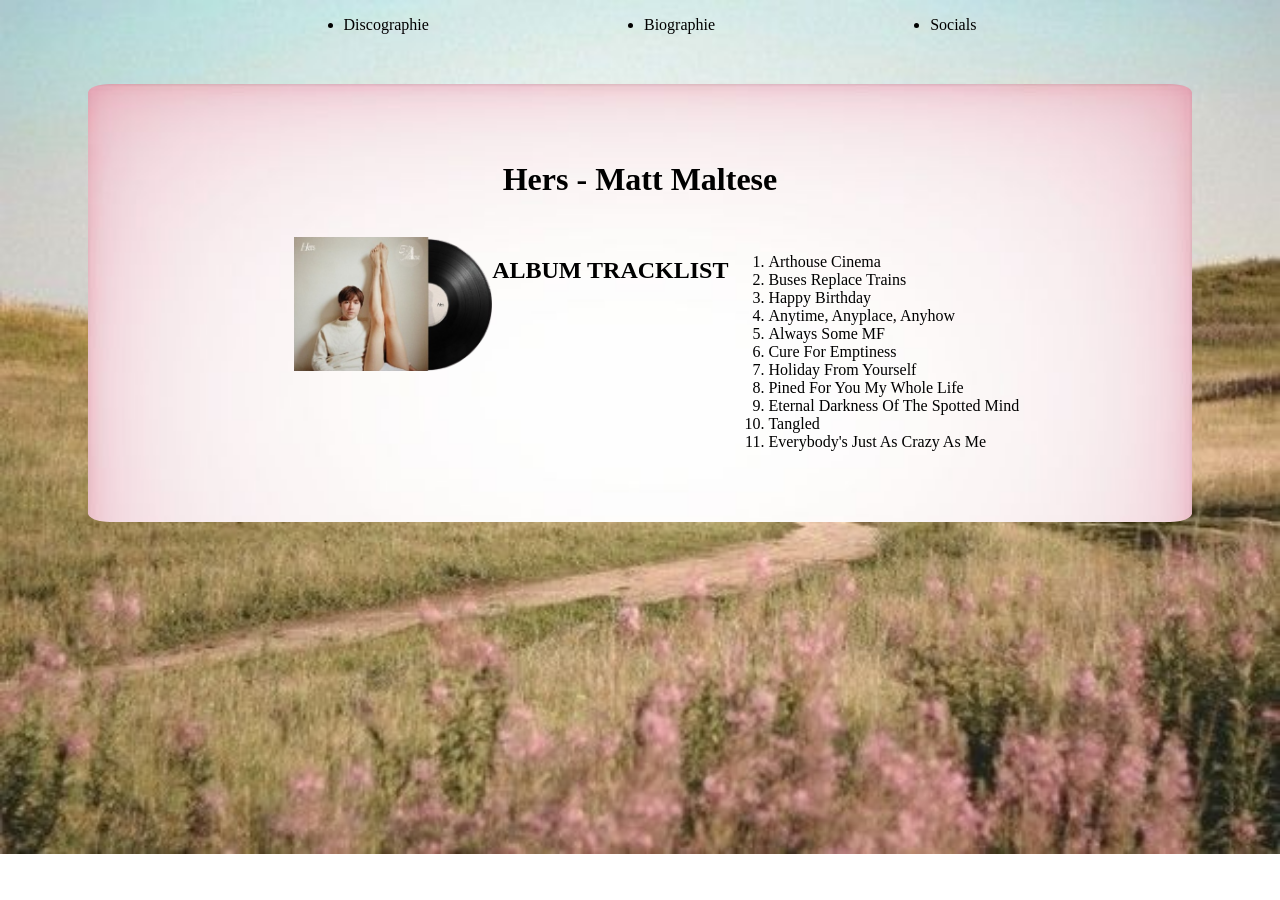
<file: index.html>
<!DOCTYPE html>
<html lang="en">
<head>
    <meta charset="UTF-8">
    <meta name="viewport" content="width=device-width, initial-scale=1.0">
    <title>Matt Maltese</title>
    <link rel="stylesheet" href="style.css">
</head>
<body>
    <header>
    <nav> 
        <ul>
            <li>Discographie</li>
            <li>Biographie</li>
            <li>Socials</li>
    </nav>
    <div class="fenetre" id="fenetre1">
        <h1>Hers - Matt Maltese</h1>
        <br>
        <div id="album_presentation">
            <img src="hers-removebg-preview.png" alt="Image de l'album Hers" id="vinyle_Hers" onclick="playMusic()" class="vinyles">
            <br>
            <h2 id="tracklist">ALBUM TRACKLIST</h2>
                <br>
                <ol>
                    <li>Arthouse Cinema</li>
                    <li>Buses Replace Trains</li>
                    <li>Happy Birthday</li>
                    <li>Anytime, Anyplace, Anyhow</li>
                    <li>Always Some MF</li>
                    <li>Cure For Emptiness</li>
                    <li>Holiday From Yourself</li>
                    <li>Pined For You My Whole Life</li>
                    <li>Eternal Darkness Of The Spotted Mind</li>
                    <li>Tangled</li>
                    <li>Everybody's Just As Crazy As Me</li>
                </ol>
        </div>
    </div>
    </header>
</body>
</html>
</file>
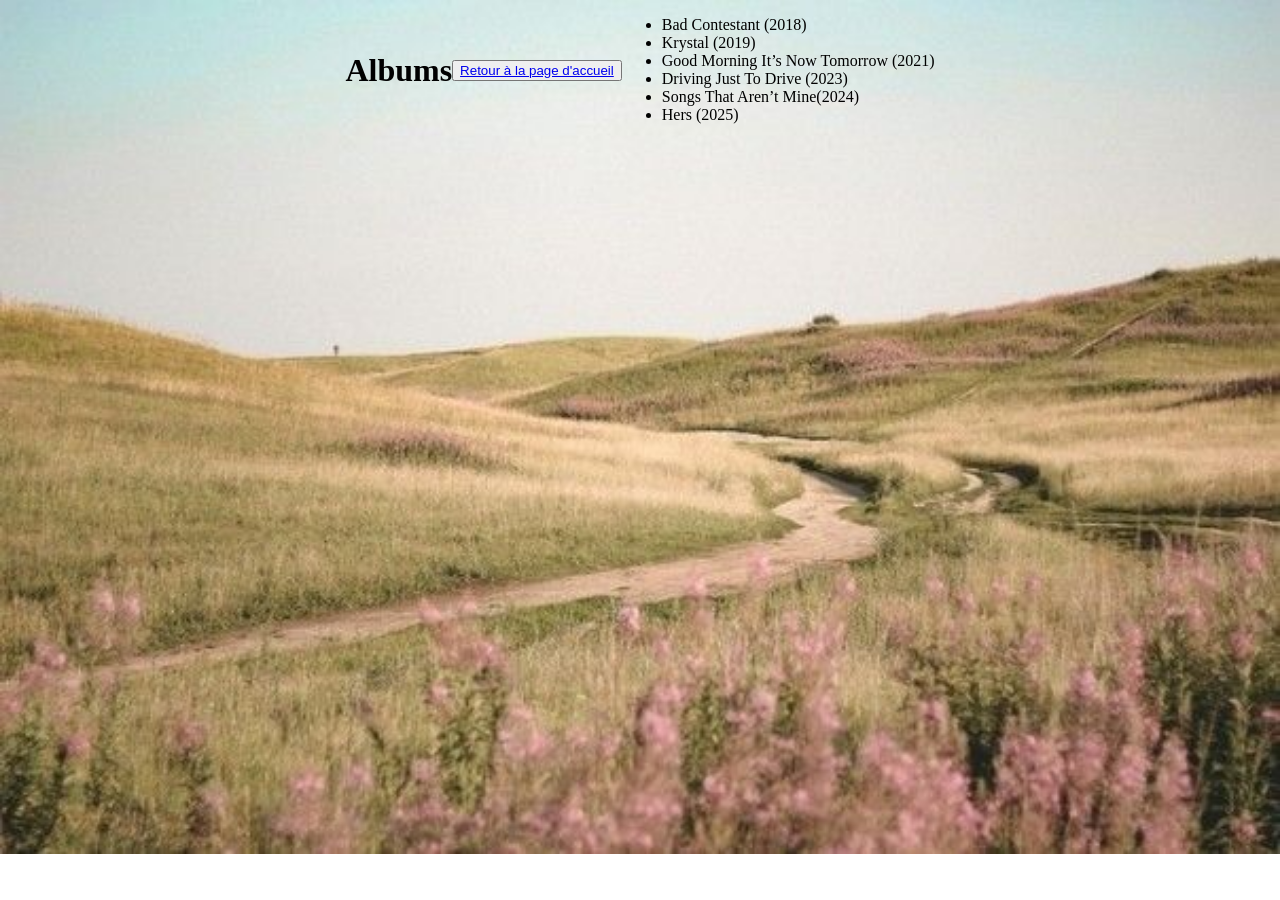
<file: albums.html>
<!DOCTYPE html>
<html lang="en">
<head>
    <meta charset="UTF-8">
    <meta name="viewport" content="width=device-width, initial-scale=1.0">
    <link rel="stylesheet" href="style.css">
    <title>Albums de Matt Maltese</title>
</head>
<body>
    <h1>Albums</h1>
    <button><a href="index.html">Retour à la page d'accueil</a></button>
    <ul>
        <li>Bad Contestant (2018)</li>
        <li>Krystal (2019)</li>
        <li>Good Morning It’s Now Tomorrow (2021)</li>
        <li>Driving Just To Drive (2023)</li>
        <li>Songs That Aren’t Mine(2024)</li>
        <li>Hers (2025)</li>

    </ul>
</body>
</html>
</file>
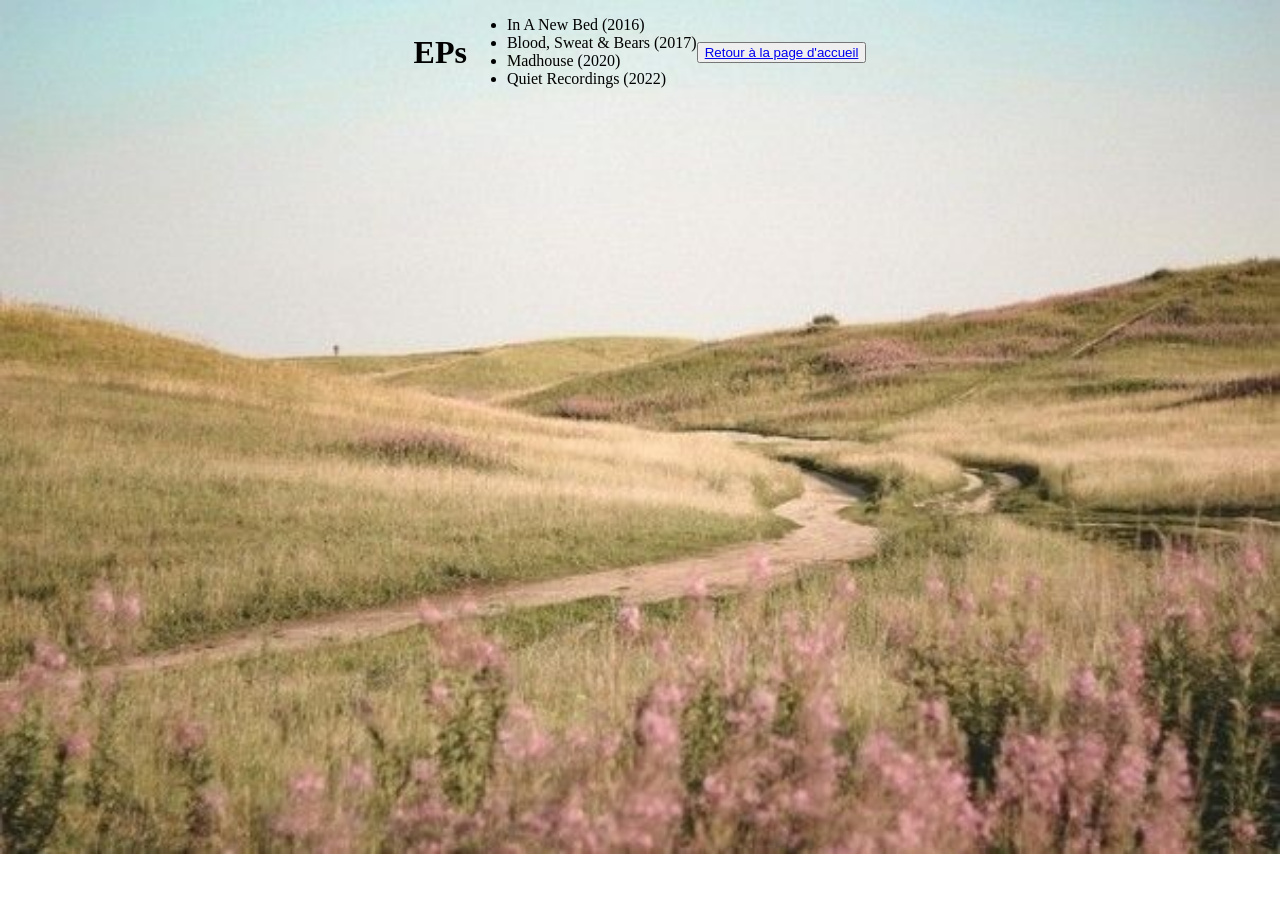
<file: eps.html>
<!DOCTYPE html>
<html lang="fr">
<head>
    <meta charset="UTF-8">
    <meta name="viewport" content="width=device-width, initial-scale=1.0">
    <link rel="stylesheet" href="style.css">
    <title>EPs de Matt Maltese</title>
</head>
<body>
    <h1> EPs </h1>
    <ul>
        <li>In A New Bed (2016)</li>
        <li>Blood, Sweat & Bears (2017)</li>
        <li>Madhouse (2020)</li>
        <li>Quiet Recordings (2022)</li>
    </ul>
    <button><a href="index.html">Retour à la page d'accueil</a></button>
</body>
</html>
</file>
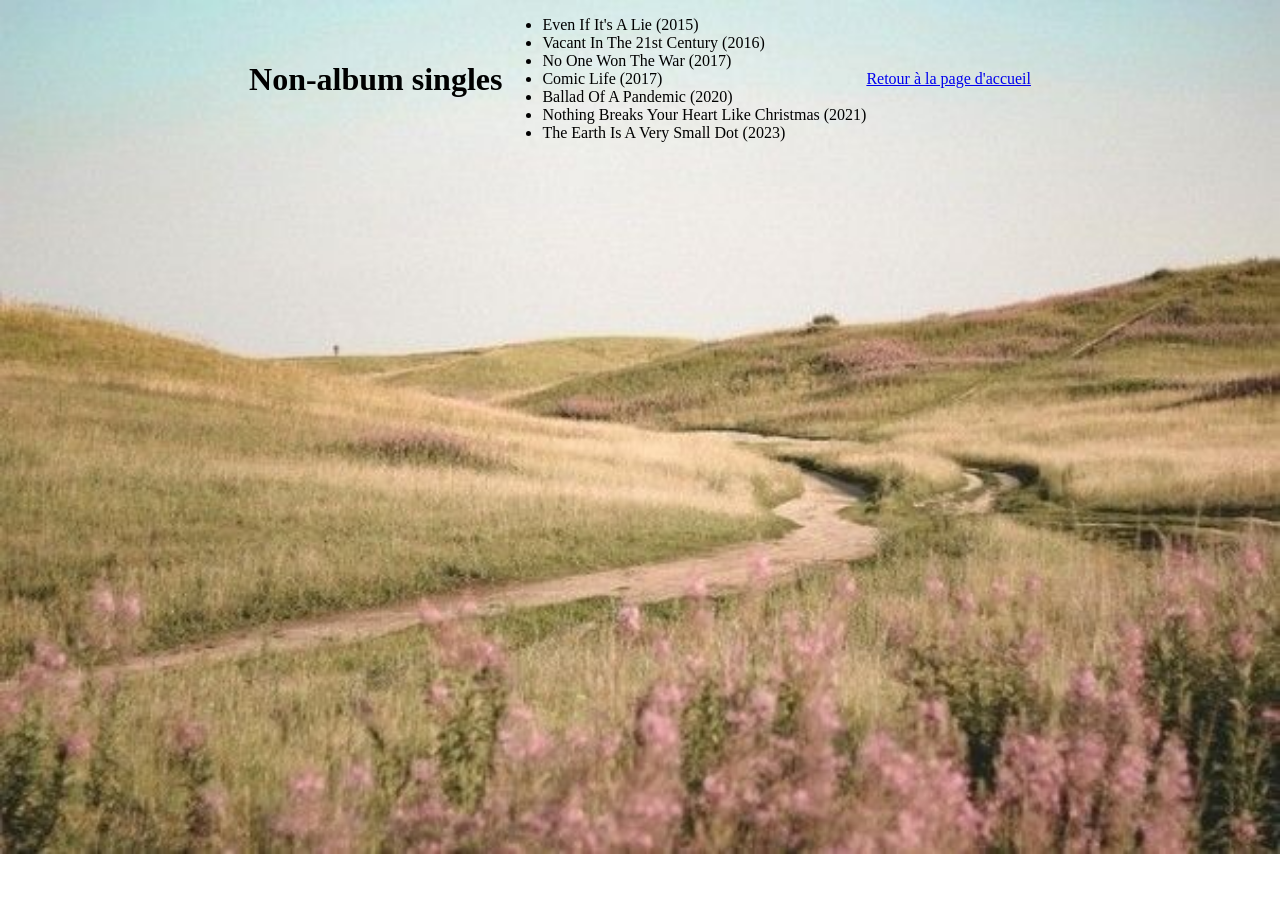
<file: singles.html>
<!DOCTYPE html>
<html lang="en">
<head>
    <meta charset="UTF-8">
    <meta name="viewport" content="width=device-width, initial-scale=1.0">
    <link rel="stylesheet" href="style.css">
    <title>Singles de Matt Maltese</title>
</head>
<body>
    <h1>Non-album singles</h1>
    <ul>
        <li>Even If It's A Lie (2015)</li>
        <li>Vacant In The 21st Century (2016)</li>
        <li>No One Won The War (2017)</li>
        <li>Comic Life (2017)</li>
        <li>Ballad Of A Pandemic (2020)</li>
        <li>Nothing Breaks Your Heart Like Christmas (2021)</li>
        <li>The Earth Is A Very Small Dot (2023)</li>
    </ul>
    <a href="index.html">Retour à la page d'accueil</a>
</body>
</html>
</file>
<file: style.css>
html, body{
    margin:0;
}
body {
    background-image: url("morning mist.jpg");
    background-repeat: no-repeat;
    background-size:cover;
    display: flex;
    justify-content: center;
    align-items:center;
}
#hers {
    height:200px;
    width:200px;
}

h1 {
    text-align: center;
}

.tt {
    font-size:30px;
    display: flex;
    gap: 30px;
    background-color: blue;
}
#switch{
    display:block;
    margin-left: auto;
    margin-right:auto;
    height: 150px;
    width: 200px;
}
#switch.hover{
    height:170px;
    width:220px;
}
#biographie{
    float:right;
}
.vinyles{
    margin-left:150px;
}

#vinyle_Hers{
    width:20%;
    height:15%;
}

#Album_HERS{
    align-content:center;
    justify-content: center;
}

#album_presentation{
    display:flex;
    flex-direction: row wrap;
}
.fenetre{
    background-image: url(cadre.jpg);
    background-repeat: no-repeat;
    background-size: cover;
    border-radius:2%;
    margin-top:50px;
    margin-bottom:50px;
    padding:5%;
    align-self:center;
}
nav ul{
    display: flex;
    flex-flow: row nowrap;
    justify-content: space-evenly;
}
#tracklist{
    display:flex;
    flex-direction: row wrap;
}
</file>
